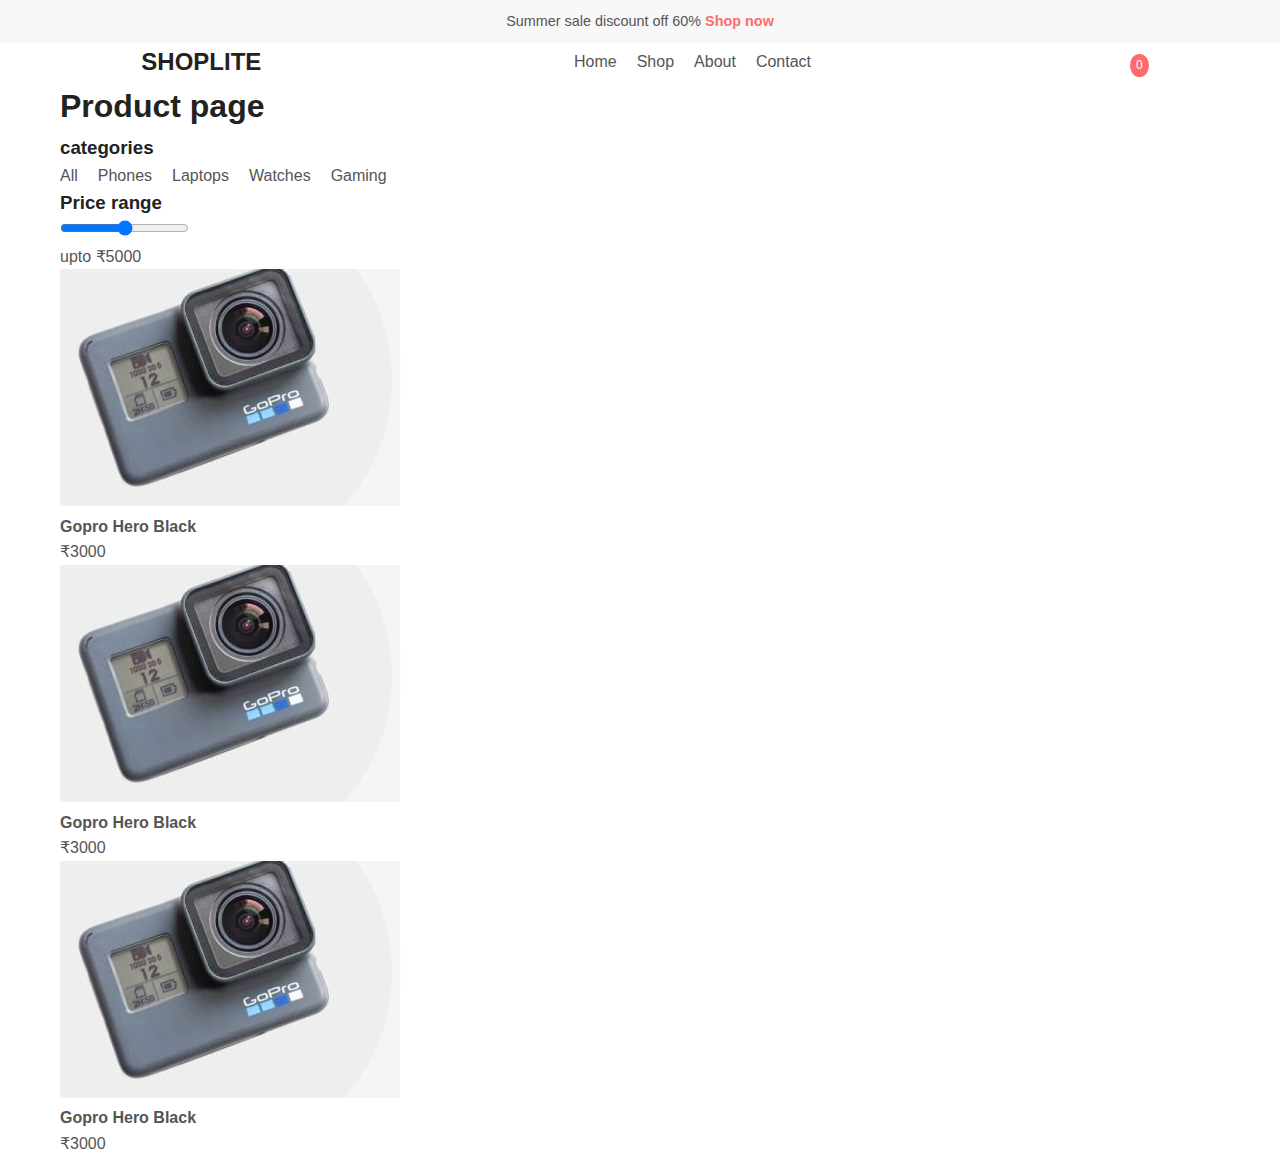
<file: Product.html>
<!DOCTYPE html>
<html lang="en">

<head>
    <meta charset="UTF-8">
    <meta name="viewport" content="width=device-width, initial-scale=1.0">
    <title>Shop-Shop</title>
    <link rel="stylesheet" href="style.css">
    <link rel="stylesheet" href="https://cdnjs.cloudflare.com/ajax/libs/font-awesome/6.0.0-beta3/css/all.min.css"
        integrity="sha512-Fo3rlrZj/k7ujTnHg4CGR2D7kSs0v4LLanw2qksYuRlEzO+tcaEPQogQ0KaoGN26/zrn20ImR1DfuLWnOo7aBA=="
        crossorigin="anonymous" referrerpolicy="no-referrer" />
</head>

<body>
    </head>

    <body>
        <header>
            <div class="top-bar">
                <div>Summer sale discount off 60% <a href="#">Shop now</a></div>
            </div>
            <nav class="main-nav">
                <div class="logo">
                    <a href="index.html">SHOPLITE</a>
                </div>
                <ul>
                    <li>
                        <a href="">Home</a>
                    </li>
                    <li>
                        <a href="">Shop</a>
                    </li>
                    <li>
                        <a href="">About</a>
                    </li>
                    <li>
                        <a href="">Contact</a>
                    </li>
                </ul>
                <div class="nav-icons">
                    <a href=""><i class="fa fa-search"></i></a>
                    <a href=""><i class="fa fa-shopping-cart"></i> <span class="cart-count">0</span></a>
                </div>
            </nav>
        </header>
        <main class="container page-content">
            <h1>Product page</h1>
            <div class="shop-layout">
                <aside class="filters">
                    <h3>categories</h3>
                    <ul>
                        <li><a herf="">All</a></li>
                        <li><a herf="">Phones</a></li>
                        <li><a herf="">Laptops</a></li>
                        <li><a herf="">Watches</a></li>
                        <li><a herf="">Gaming</a></li>


                    </ul>
                    <h3>Price range</h3>
                    <input type="range" name="" id="" min="0" max="5000">
                    <p>upto ₹5000</p>


                </aside>
                <section class="product-grid">
                    <div class="product-item">
                        <a herf="">
                            <img src="images/gopro.JPG" alt="product 1">
                            <h4>Gopro Hero Black</h4>
                            <p>₹3000</p>
                        </a>
                        <a herf="">
                            <img src="images/gopro.JPG" alt="product 1">
                            <h4>Gopro Hero Black</h4>
                            <p>₹3000</p>
                        </a> <a herf="">
                            <img src="images/gopro.JPG" alt="product 1">
                            <h4>Gopro Hero Black</h4>
                            <p>₹3000</p>

                        </a>
                    </div>
                </section>
            </div>
        </main>
        </main>
        <footer>

        </footer>



    </body>

</html>
</file>
<file: style.css>
@import url('https://fonts.googleapis.com/css2?family=Lato:ital,wght@0,100;0,300;0,400;0,700;0,900;1,100;1,300;1,400;1,700;1,900&display=swap');

:root{
    --primary-color:#FF6B6B;
    --text-color:#555;
    --heading-color:#222;
    --light-gray:#f8f8f8;
    --border-color:#eee;
    --white-color:#fff;
}

*{
    margin: 0;
    padding: 0;
    box-sizing: border-box;
    font-family: 'josh', sans-serif;
}

body{
    color:var(--text-color);
    line-height:1.6;
}
a{
    text-decoration: none;
    color:inherit;
}
ul{
    list-style: none;
}
h1,h2,h3{
    color:var(--heading-color);
    font-weight: 600;
}

.container{
    max-width:1200px;
    margin:auto;
    padding:0 20px;
}
.btn {
    display: inline-block;
    background-color: var(--primary-color);
    color:var(--white-color);
    padding:12px 30px;
    border-radius: 5px;
    font-weight:500;
    transition: background-color 0.3s ease;
}
.btn:hover{
    background-color: #e65c5c;
}

.top-bar{
    background-color:var(--light-gray);
    padding:10px;
    font-size:0.9rem;
    text-align: center;
}

.top-bar a{
    color:var(--primary-color);
    font-weight:600;
}

.main-nav{
    display:flex;
    justify-content: space-around;
    align-items: center;
    gap: 30px;
}

.logo a{
    font-size:1.5rem;
    font-weight:700;
    color:var(--heading-color);
}
ul{
    display: flex;
    gap: 20px;
}

li a{
    font-weight: 500;
    padding-bottom: 2px;
    transition: border-bottom 0.3s ease;
}
li a:hover{
    border-bottom: 2px solid var(--primary-color);
}

.nav-icons{
    display: flex;
    gap: 15px;
}

.nav-icons a{
    font-size:1.2rem;
    color:var(--heading-color);
    position: relative;
}
 .cart-count{
    position: absolute;
    top: -8px;
    right: -10px;
    background-color: var(--primary-color);
    color: var(--white-color);
    font-size: 0.75rem;
    padding: 2px 6px;
    border-radius: 50%;
 }
<<<<<<< HEAD
 .hero{
    background-color: --var(--light);
=======



 .hero{
    background-color: --var(--light-gray);
>>>>>>> 37cd8bb03619d6c2c591bb16ddc47f5a5072e971
    display: flex;
    align-items: center;
    justify-content: space-around;
    padding: 60px 5%;
    min-height: 500px;
<<<<<<< HEAD
    gap:30px;
 }
 .hero-content h1{
    font-size:3.5rem;
    line-height:1.2;
    margin-bottom:20px;

 }
 .hero-content p{
    margin-bottom: 20px;
    font-size:1.1rem;

 }
 .hero-content img{
    max-width:100%;
    height: auto;
 }
 .features{
    display:flex;
    justify-content: space-around;
    flex-wrap: wrap;
    padding:60px 5%;
    border-bottom:1px solid var(--border-color);
    gap:20px;
 }
 .features-item{
    display: flex;
    align-items: center;
    gap:20px;
    min-width:250px;

 }
 .features-item i{
    font-size:2rem;
    color:var(--primary-color);

 }
 .features-item p{
    font-size:1rem;
 
 }
 .features-item h3{
    font-size:1rem;

 }
 .categories{
    padding:80px 5%;

 }
 .categories h2{
    text-align:center;
    margin: bottom 40px;
    font-size:2rem;
 }
 .category-grid{
    display:grid;
    grid-template-columns:repeat(auto-fit,minmax(150px,1fr));
    gap:30px;
    text-align:center;
 }
 .category-item{
    border:1px solid var(--border-color);
    padding:20px;
     transition:box-shadow 0.3s esae;
}
.category-item:hover{
    box-shadow:0 4px 8x rgba(0,0,0,0.1);
    transform: translateY(-5px);

}
.category-item img{
    max-width:100%;
    height:auto;
    margin-bottom:15px;
}
.category-item h3{
    font: size 1.1rem;
    font-weight: 600;
}
.best-selling {
  padding: 80px 8%;
}

.best-selling h2 {
  font-size: 2rem;
  margin-bottom: 50px;
  color: #222;
  text-transform: uppercase;
  letter-spacing: 1px;
}


.best-selling-container {
  display: grid;
  grid-template-columns: repeat(auto-fit, minmax(150px, 1fr));
  gap: 30px;
  justify-items: center;
}
.best-item {
  background: #f9f9f9;
  border-radius: 12px;
  padding: 70px;
  box-shadow: 0 3px 10px rgba(0,0,0,0.1);
  transition: transform 0.3s ease, box-shadow 0.3s ease;
}

.best-item:hover {
  transform: translateY(-5px);
  box-shadow: 0 6px 20px rgba(0,0,0,0.15);
}


.best-item img {
  width: 100%;
  height: 180px;
  object-fit: cover;
  border-radius: 10px;
}


.best-item h3 {
  margin-top: 15px;
  font-size: 1.1rem;
  color: #333;
  font-weight: 600;
}
.shop-layout{
    display: flex;
    gap: 30px;

}
.filters{
    width:250px;
    flex-shrink: 0;
}
.filters h3{
    margin-bottom: 15px;
    font-size: 1.2rem;
    padding-bottom: 10px;
    border-bottom: 1px solid var(--border-color);
}
.filters ul{
    display: block;
    gap: 10px;
}
.filters li {
    display: block;
    gap: 8px 0;

}
.filters li a:hover{
    background-color: var(--light-gray);
    padding-left: 5px;
}
.page-content h1{
    text-align: center;
    margin: 20px auto;
}
.product-item{
    display:flex;
    flex-wrap: wrap;
    gap: 30px;
    flex-grow: 1;

}
.product-item h4{
    font-size: 1.1rem;
    margin: 10px 0;
    text-align: center;
    font-size: larger;    

}
.product-item p{
    font-size: 1rem;
    color: var(--primary-color);
    text-align: center;
}
.product-item {
    align-items: center;
    font-size: larger;
}
=======
    gap: 30px;
 }

 .hero-content h1{
    font-size: 3.5rem;
    line-height: 1.2;
    margin-bottom: 20px;
 }

 .hero-content p{
    margin-bottom: 20px;
    font-size: 1.1rem;

 }

 .hero-content img{
    max-width: 100%;
    height: auto;
 }

 .features{
    display: flex;
    justify-content: space-around;
    flex-wrap: wrap;
    padding: 60px 5%;
    border-bottom: 1px solid var(--border-color);
    gap: 20px;
    margin-bottom: 20px;
 }

 .feature-item{
    display: flex;
    align-items: center;
    gap: 20px;
    min-width: 250px;
 }

 .feature-item i{
    font-size: 2rem;
    color: var(--primary-color);
 }
 .feature-item p{
    font-size: 1rem;
 }
 .feature-item h3{
    font-size: 1rem;
 }

.categories{
   padding: 80px 5%; 
}

.categories h2{
    text-align: center;
    margin-bottom: 40px;
    font-size: 2rem;
}

.category-grid{
    display: grid;
    grid-template-columns: repeat(auto-fit,minmax(150px,1fr));
    gap: 30px;
    text-align: center;
}

.category-item{
    border: 1px solid var(--border-color);
    border-radius: 10px;
    padding: 20px;
    transition: box-shadow 0.3s ease;
}
.category-item:hover{
    box-shadow: 0 4px 8px rgba(0,0,0,0.1);
    transform: translateY(-5px);
}
.category-item img{
    max-width: 100%;
    height: auto;
    margin-bottom: 15px;
}
.category-item h3{
    font-size: 1.1rem;
    font-weight: 600;
}
>>>>>>> 37cd8bb03619d6c2c591bb16ddc47f5a5072e971
</file>
